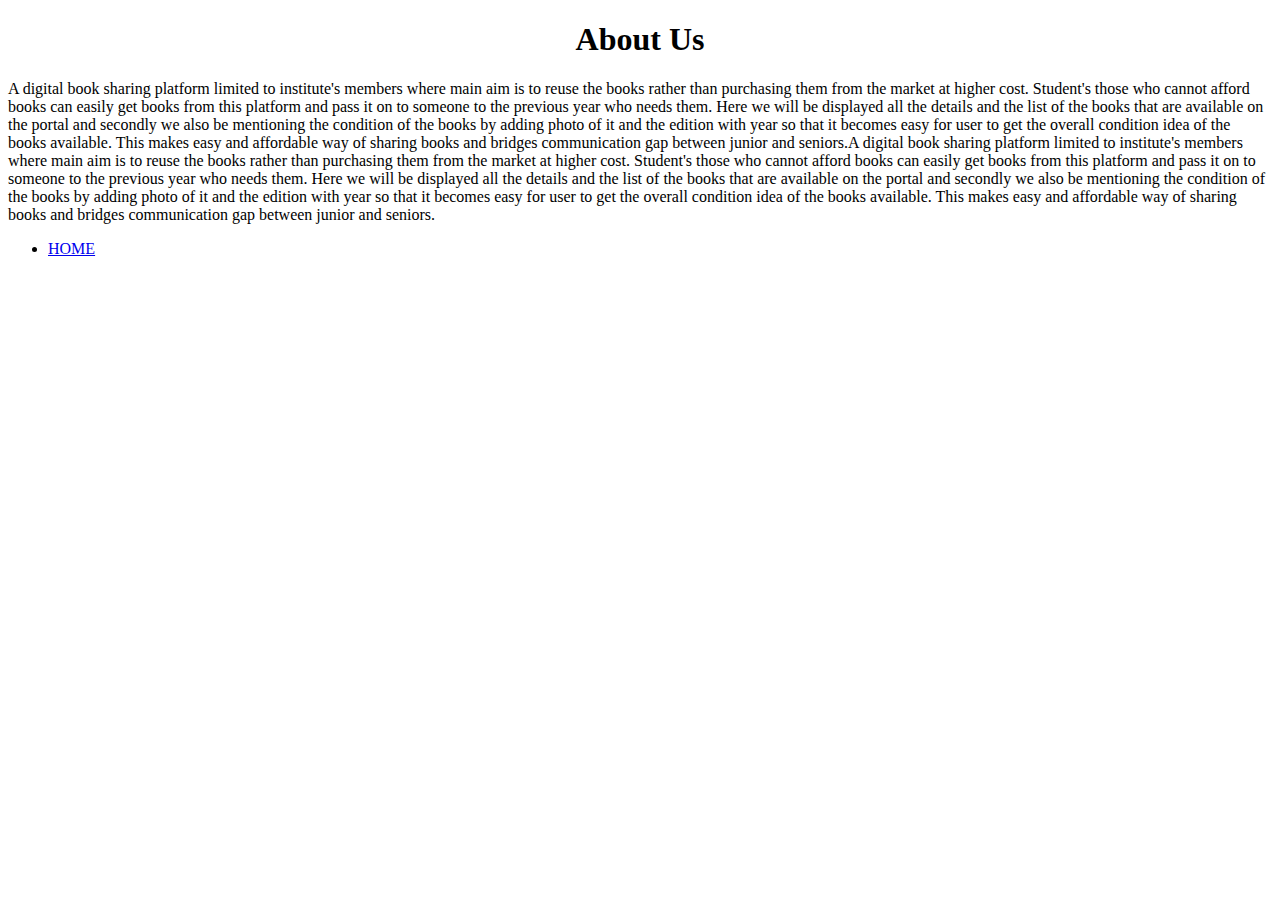
<file: templates/about.html>
<!DOCTYPE html>
<html lang="en">
<head>
    <meta charset="UTF-8">
    <title>About Us</title>
</head>
<body>
<h1 style="text-align:center">About Us</h1>
<p>A digital book sharing platform limited to institute's members where main aim is to reuse the books rather than purchasing them from the market at higher cost. Student's those who cannot afford books can easily get books from this platform and pass it on to someone to the previous year who needs them. Here we will be displayed all the details and the list of the books that are available on the portal and secondly we also be mentioning the condition of the books by adding photo of it and the edition with year so that it becomes easy for user to get the overall condition idea of the books available. This makes easy and affordable way of sharing books and bridges communication gap between junior and seniors.A digital book sharing platform limited to institute's members where main aim is to reuse the books rather than purchasing them from the market at higher cost. Student's those who cannot afford books can easily get books from this platform and pass it on to someone to the previous year who needs them. Here we will be displayed all the details and the list of the books that are available on the portal and secondly we also be mentioning the condition of the books by adding photo of it and the edition with year so that it becomes easy for user to get the overall condition idea of the books available. This makes easy and affordable way of sharing books and bridges communication gap between junior and seniors.</p>
<div class="row" type="button">


		<ul class="main-nav">
			<li class="active"> <a href="/">  HOME </a> </li>
		</ul>
		</div>
</body>
</html>
</file>
